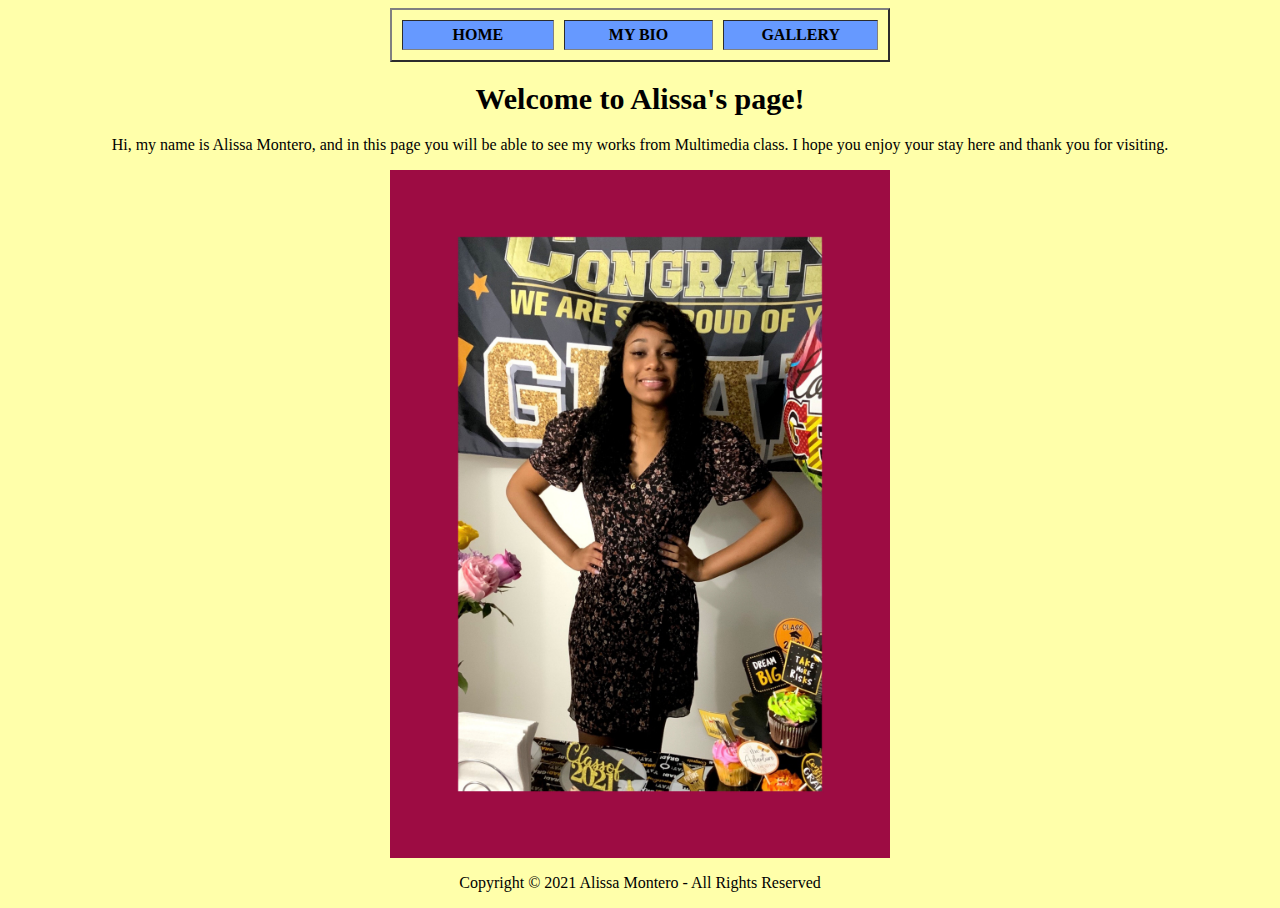
<file: index.html>
<!DOCTYPE htlm>
<html>
<head>
       <meta charset="utf-8">
       <title>Alissa's Page</title>
       <link href="styles.css"  rel="stylesheet" type="text/css"/>
       <style type="text/css">
       body {background-color: #ffffaa;}       
      
       </style>
</head>
<body>
  <h2>     
  <table style="margin-left: auto; margin-right: auto; width: 500px;"       cellspacing="10" cellpadding="5" border="2" align="center">
  <tbody>
  <tr align="center">
    <td align="center" valign="middle" style="width: 150px; background-color:    #6699FF;"><strong><a href="index.html">HOME</a></strong>
    </td>
<td align="center" valign="middle" style="width: 150px; background-color:    #6699FF;"><strong><a href="mybio.html">MY BIO</a></strong>
    </td>
<td align="center" valign="middle" style="width: 150px; background-color:    #6699FF;"><strong><a href="gallery.html">GALLERY</a></strong>
    </td></tr>
</tbody>
</table>
</h2>
<h1>Welcome to Alissa's page!</h1>
<p>Hi, my name is Alissa Montero, and in this page you will be able to see my works from Multimedia class. I hope you enjoy your stay here and thank you for visiting.</p>
<img src="images/alissa-photo.jpg" alt="me" width="500px">
<p>Copyright © 2021 Alissa Montero  - All  Rights Reserved</p>
</body>
</htlm>
</file>
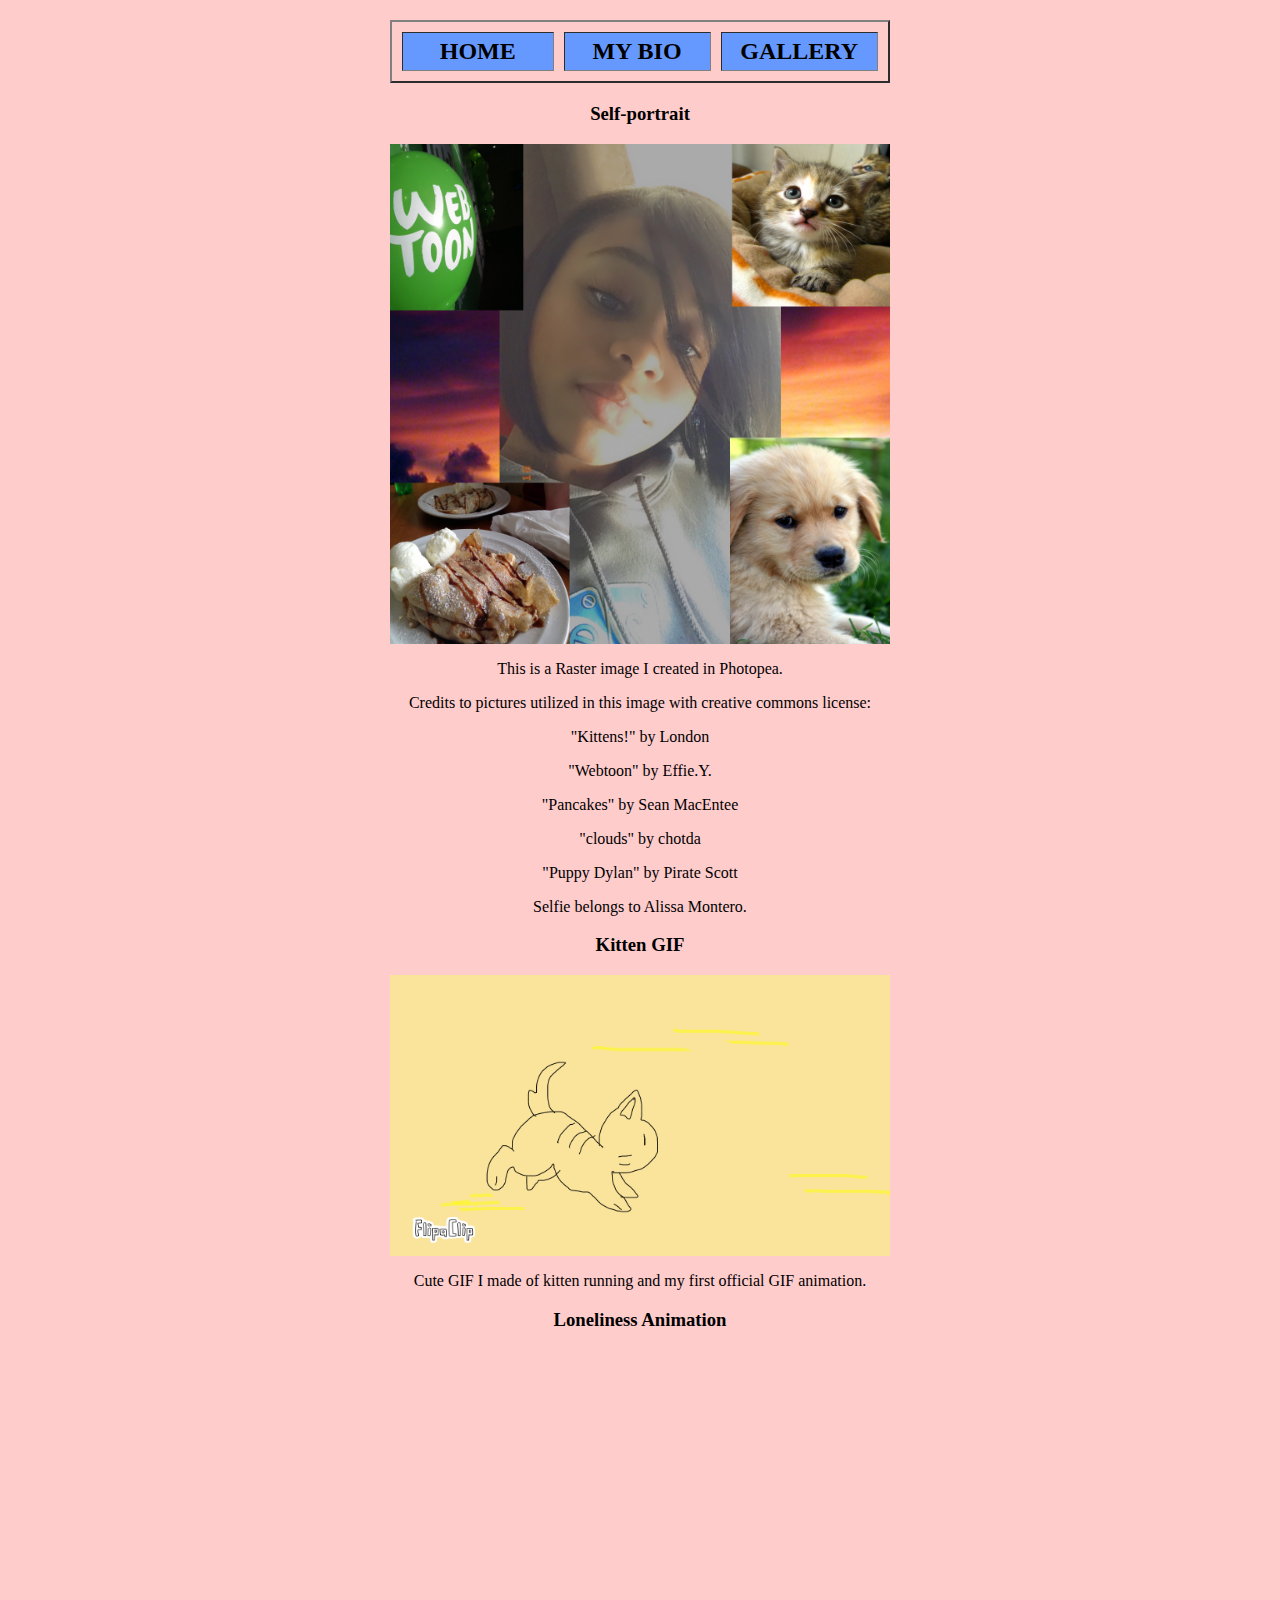
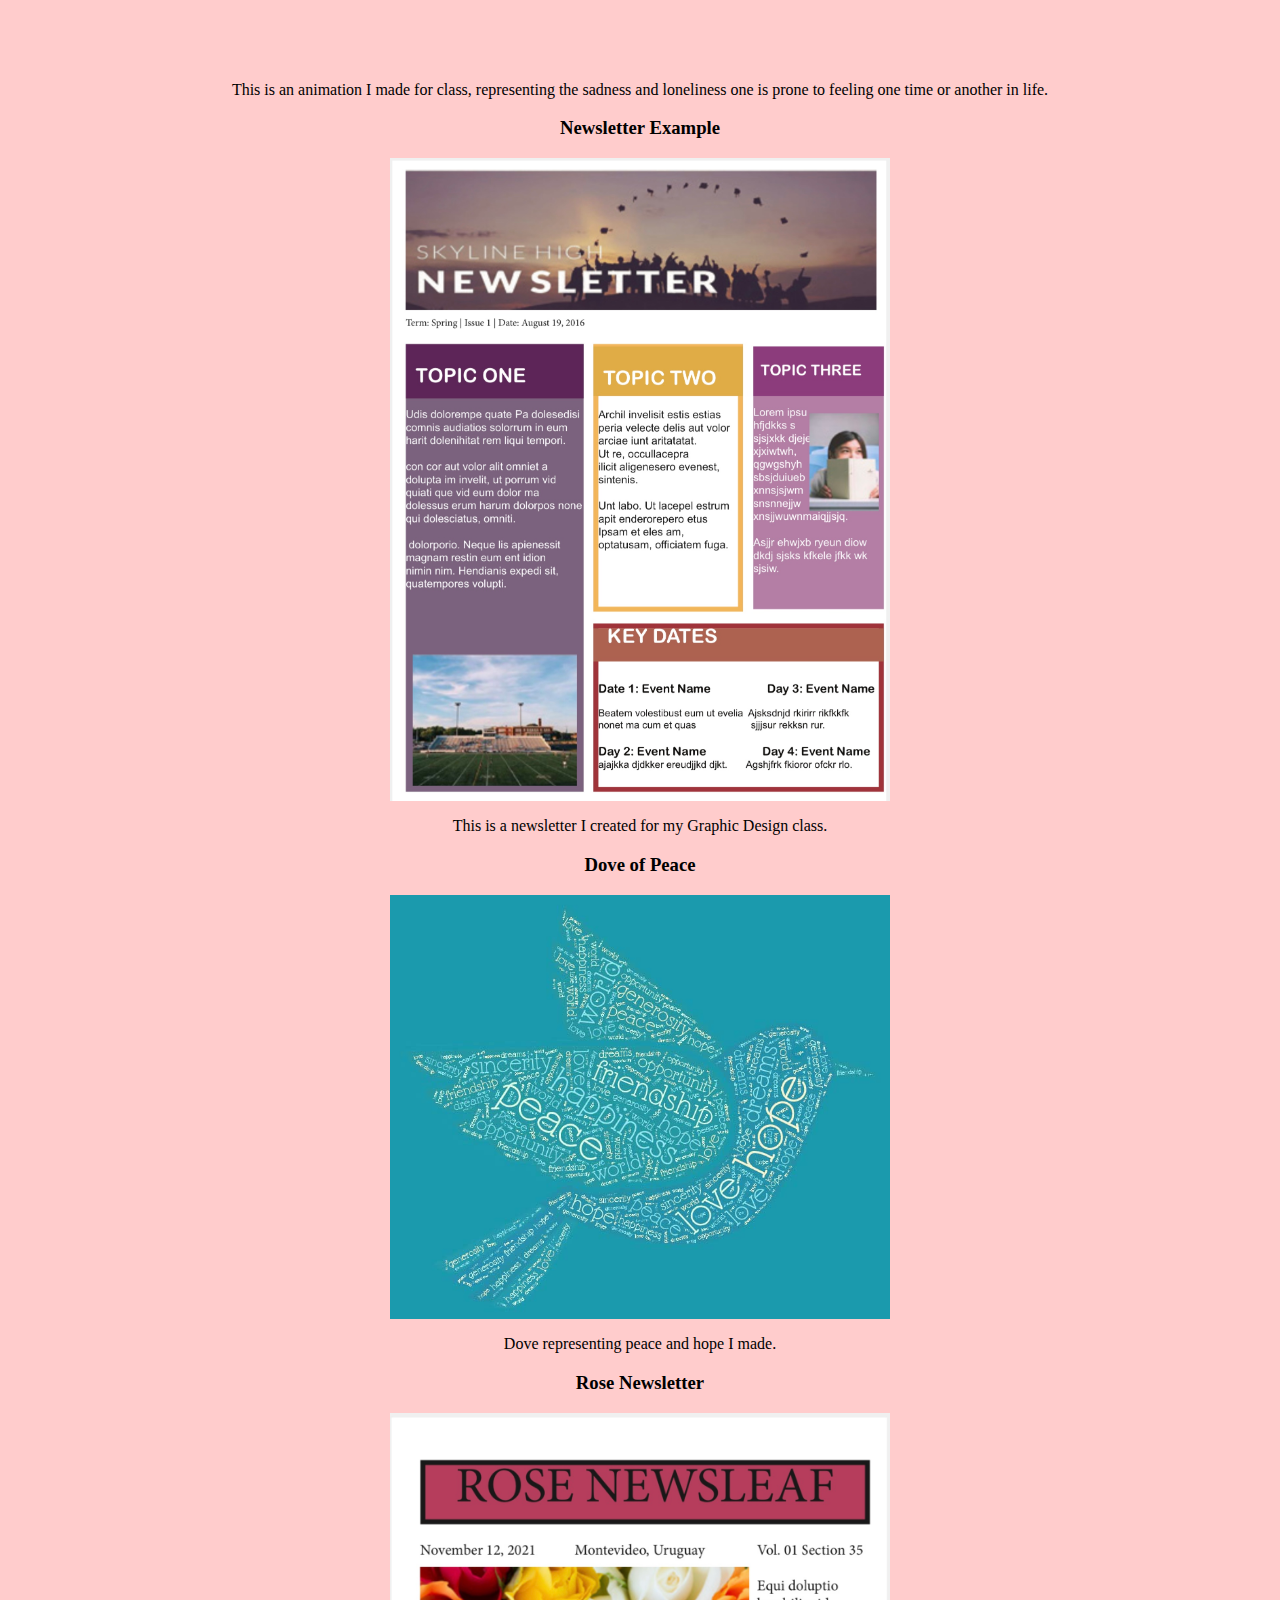
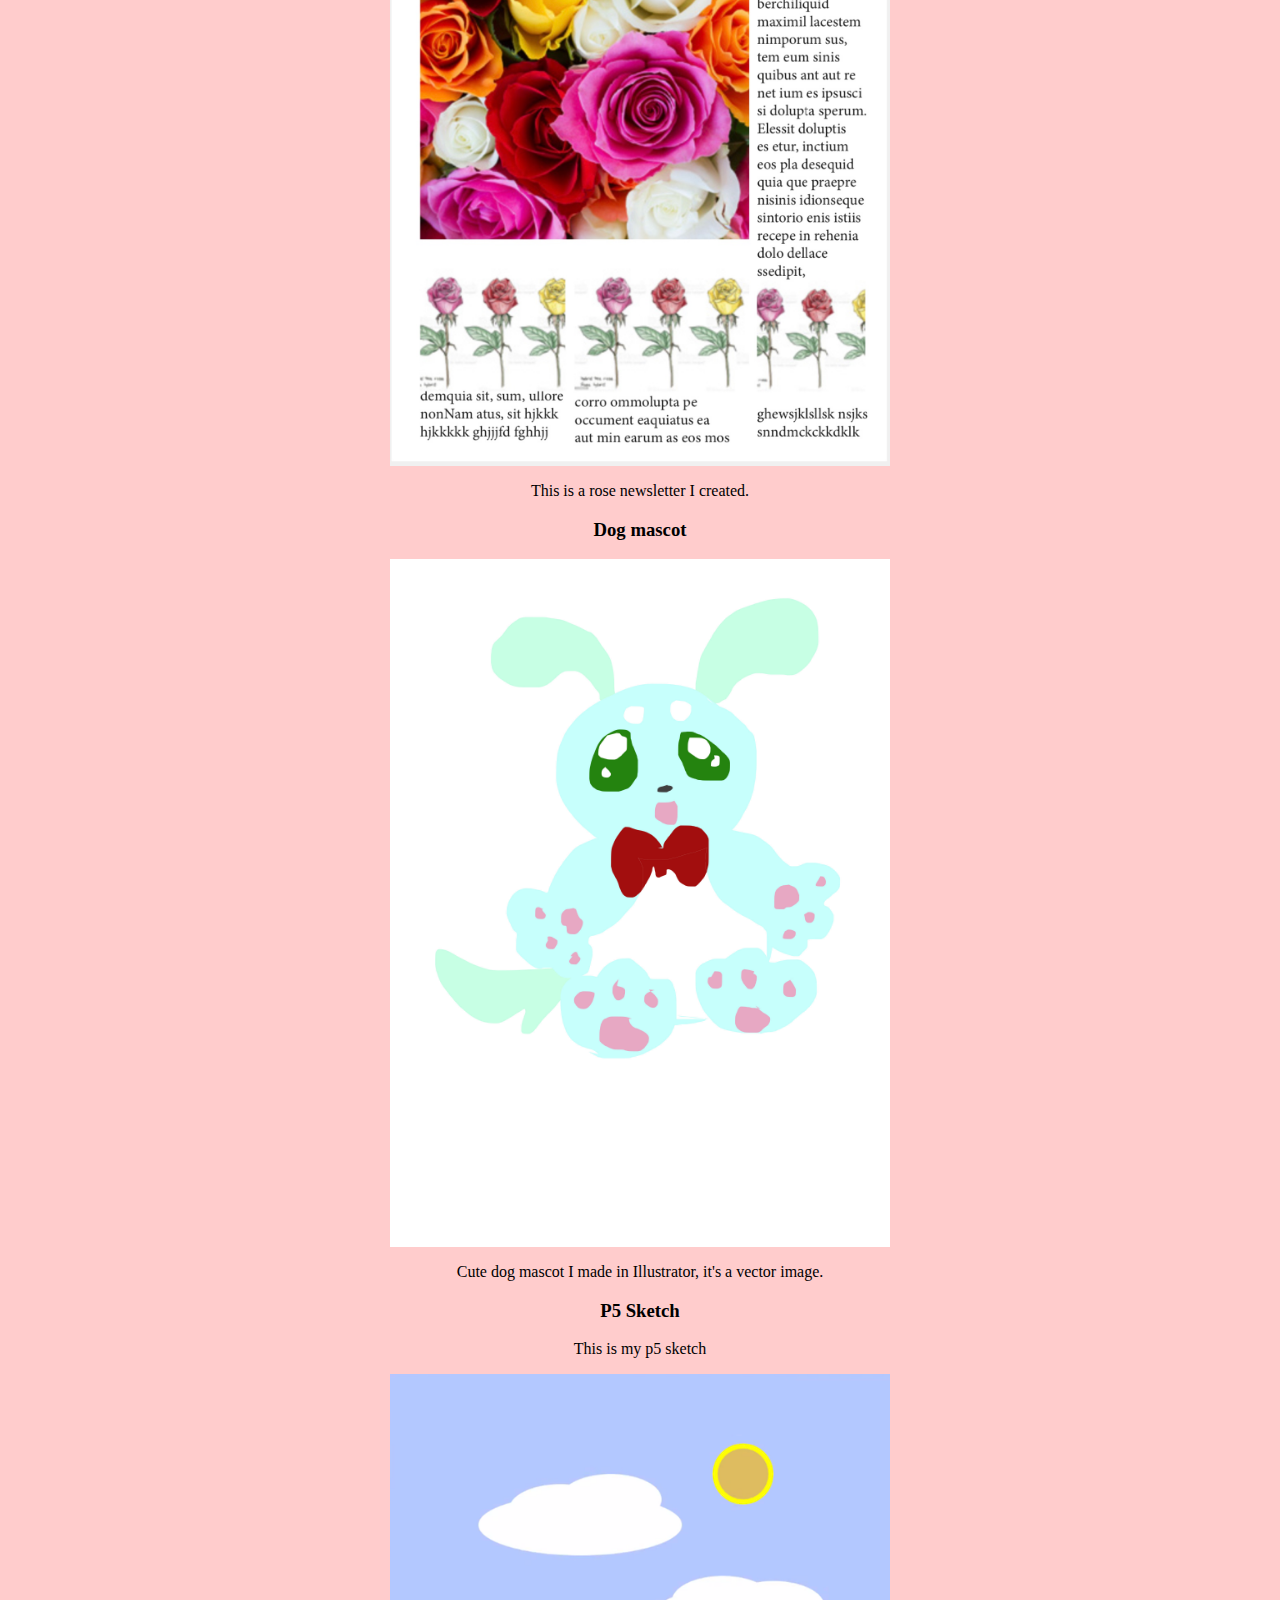
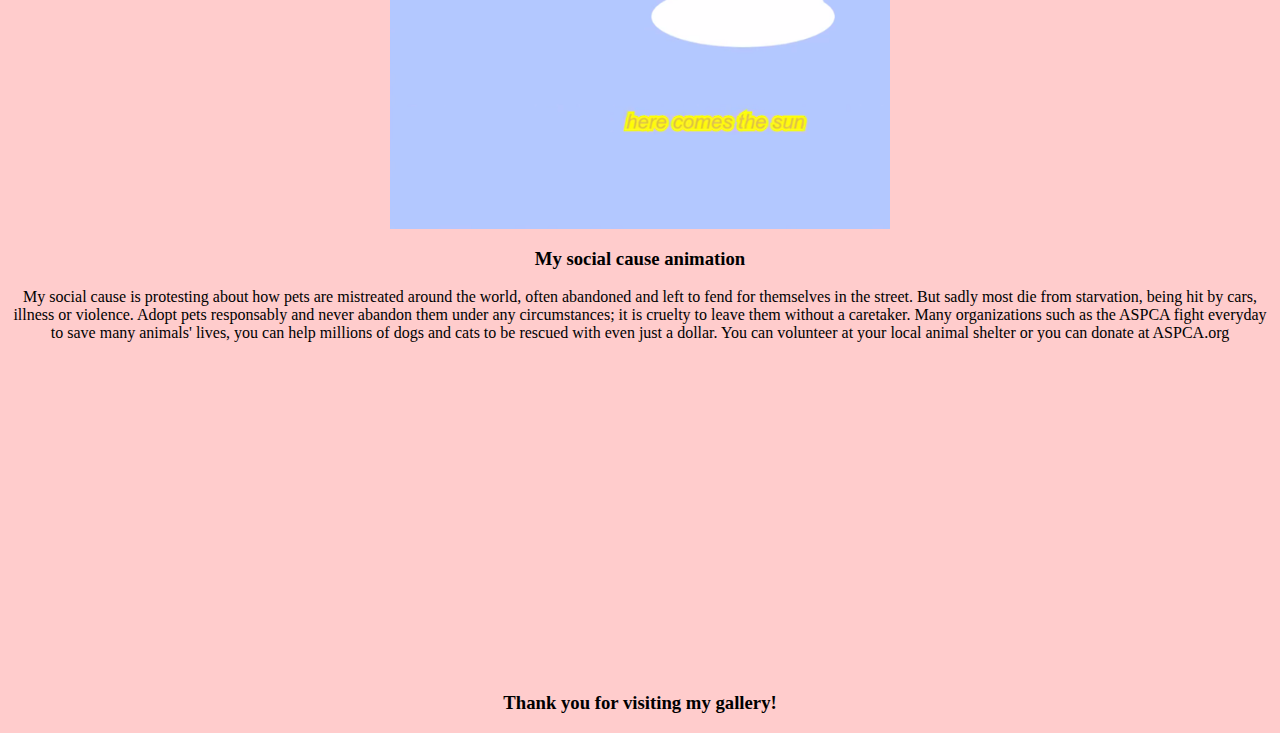
<file: gallery.html>
<!DOCTYPE html>
<html>
<head>
  <meta charset="utf-8">
  <title>My Gallery</title>
  <link href="styles.css"  rel="stylesheet" type="text/css"/>
       <style type="text/css">
       body {background-color: #FFCCCC;}       
      
       </style>
</head>
<body>
<h2>     
  <table style="margin-left: auto; margin-right: auto; width: 500px;"       cellspacing="10" cellpadding="5" border="2" align="center">
  <tbody>
  <tr align="center">
    <td align="center" valign="middle" style="width: 150px; background-color:    #6699FF;"><strong><a href="index.html">HOME</a></strong>
    </td>
<td align="center" valign="middle" style="width: 150px; background-color:    #6699FF;"><strong><a href="mybio.html">MY BIO</a></strong>
    </td>
<td align="center" valign="middle" style="width: 150px; background-color:    #6699FF;"><strong><a href="gallery.html">GALLERY</a></strong>
    </td></tr>
</tbody>
</table>
</h2>
<h3>Self-portrait</h3>
<img src="images/alissaselfie.jpg" alt="a picture of me" Width="500px">
<p>This is a Raster image I created in Photopea.</p>

<p>Credits to pictures utilized in this image with creative commons license:</p>

<p>"Kittens!" by London</p>

<p>"Webtoon" by Effie.Y.</p>

<p>"Pancakes" by Sean MacEntee</p>

<p>"clouds" by chotda</p>

<p>"Puppy Dylan" by Pirate Scott</p>

<p>Selfie belongs to Alissa Montero.</p>
</h4>

<h3>Kitten GIF</h3>
<img src="images/cute.GIF" alt="cat" Width="400px">

<p>Cute GIF I made of kitten running and my first official GIF animation.</p>

<h3>Loneliness Animation</h3>
<div> 
<iframe width="560" height="315" src="https://www.youtube.com/embed/rOI2yBmQhVk" title="YouTube video player" frameborder="0" allow="accelerometer; autoplay; clipboard-write; encrypted-media; gyroscope; picture-in-picture" allowfullscreen></iframe>
  </div>  
<p>This is an animation I made for class, representing the sadness and loneliness one is prone to feeling one time or another in life.</p>
<h3>Newsletter Example</h3>
<img src="images/IMG_3229.jpg" alt="newsletter" width="400px">
<p>This is a newsletter I created for my Graphic Design class.</p>
<h3>Dove of Peace</h3>
<img src="images/Alissa Montero Hope (1).jpg" alt="dove" width="400px">
<p>Dove representing peace and hope I made.</p>
<h3>Rose Newsletter</h3>
<img src="images/rosealissa.jpeg" alt="rose" width="400px">
<p>This is a rose newsletter I created.</p>
<h3>Dog mascot</h3>
<img src="images/IMG_2967.JPG" alt="dog" width="300px">
<p>Cute dog mascot I made in Illustrator, it's a vector image.</p>
<h3>P5 Sketch</h3>
<p>This is my <a href="p5/empty-example/index.html">p5 sketch</a></p>
<a href="p5/empty-example/index.html">
<img src="images/Alissa_p5.png" alt="p5" width="500px">
</a>
<h3>My social cause animation</h3>
<p>My social cause is protesting about how pets are mistreated around the world, often abandoned and left to fend for themselves in the street. But sadly most die from starvation, being hit by cars, illness or violence. Adopt pets responsably and never abandon them under any circumstances; it is cruelty to leave them without a caretaker. Many organizations such as the ASPCA fight everyday to save many animals' lives, you can help millions of dogs and cats to be rescued with even just a dollar. You can volunteer at your local animal shelter or you can donate at <a href="https://www.aspca.org/" target="_blank"> ASPCA.org</a></p>
<iframe width="560" height="315" src="https://www.youtube.com/embed/RPSjVzm6B8Y" title="YouTube video player" frameborder="0" allow="accelerometer; autoplay; clipboard-write; encrypted-media; gyroscope; picture-in-picture" allowfullscreen></iframe>


<h3>Thank you for visiting my gallery!</h3>

</body>
</html>
</file>
<file: styles.css>
h1 {color: black;
	font-family:"Times New Roman", Times, serif;
	font-style: bold;	
	font-size:30;	
	text-align: center;																
	}

h2 {color: black;
    font-family:"Times New Roman", Times, serif;
	font-style: bold;	
	font-size:24;	
	text-align: center;	
    }	

h3 {color: black;
    font-family:"Times New Roman", Times, serif;
	font-style: normal;	
	font-size:20;	
	text-align: center;	
    }
h4 {color: black;
    font-family:"Times New Roman", Times, serif;
	font-style: normal;	
	font-size:18;	
	text-align: center;	
    }


P {color: black;
    font-family:"Times New Roman", Times, serif;
	font-style: normal;	
	font-size:16;	
	text-align: center;	
    }

 a {color: black;
 	text-decoration: none;}

 img {display: block;
		margin-left: auto;
		margin-right: auto;
		width: 500px;}
div
{
  display: block;
  margin-left: auto;
  margin-right: auto;
}

 iframe {
  display: block;
  margin-left: auto;
  margin-right: auto;
}
</file>
